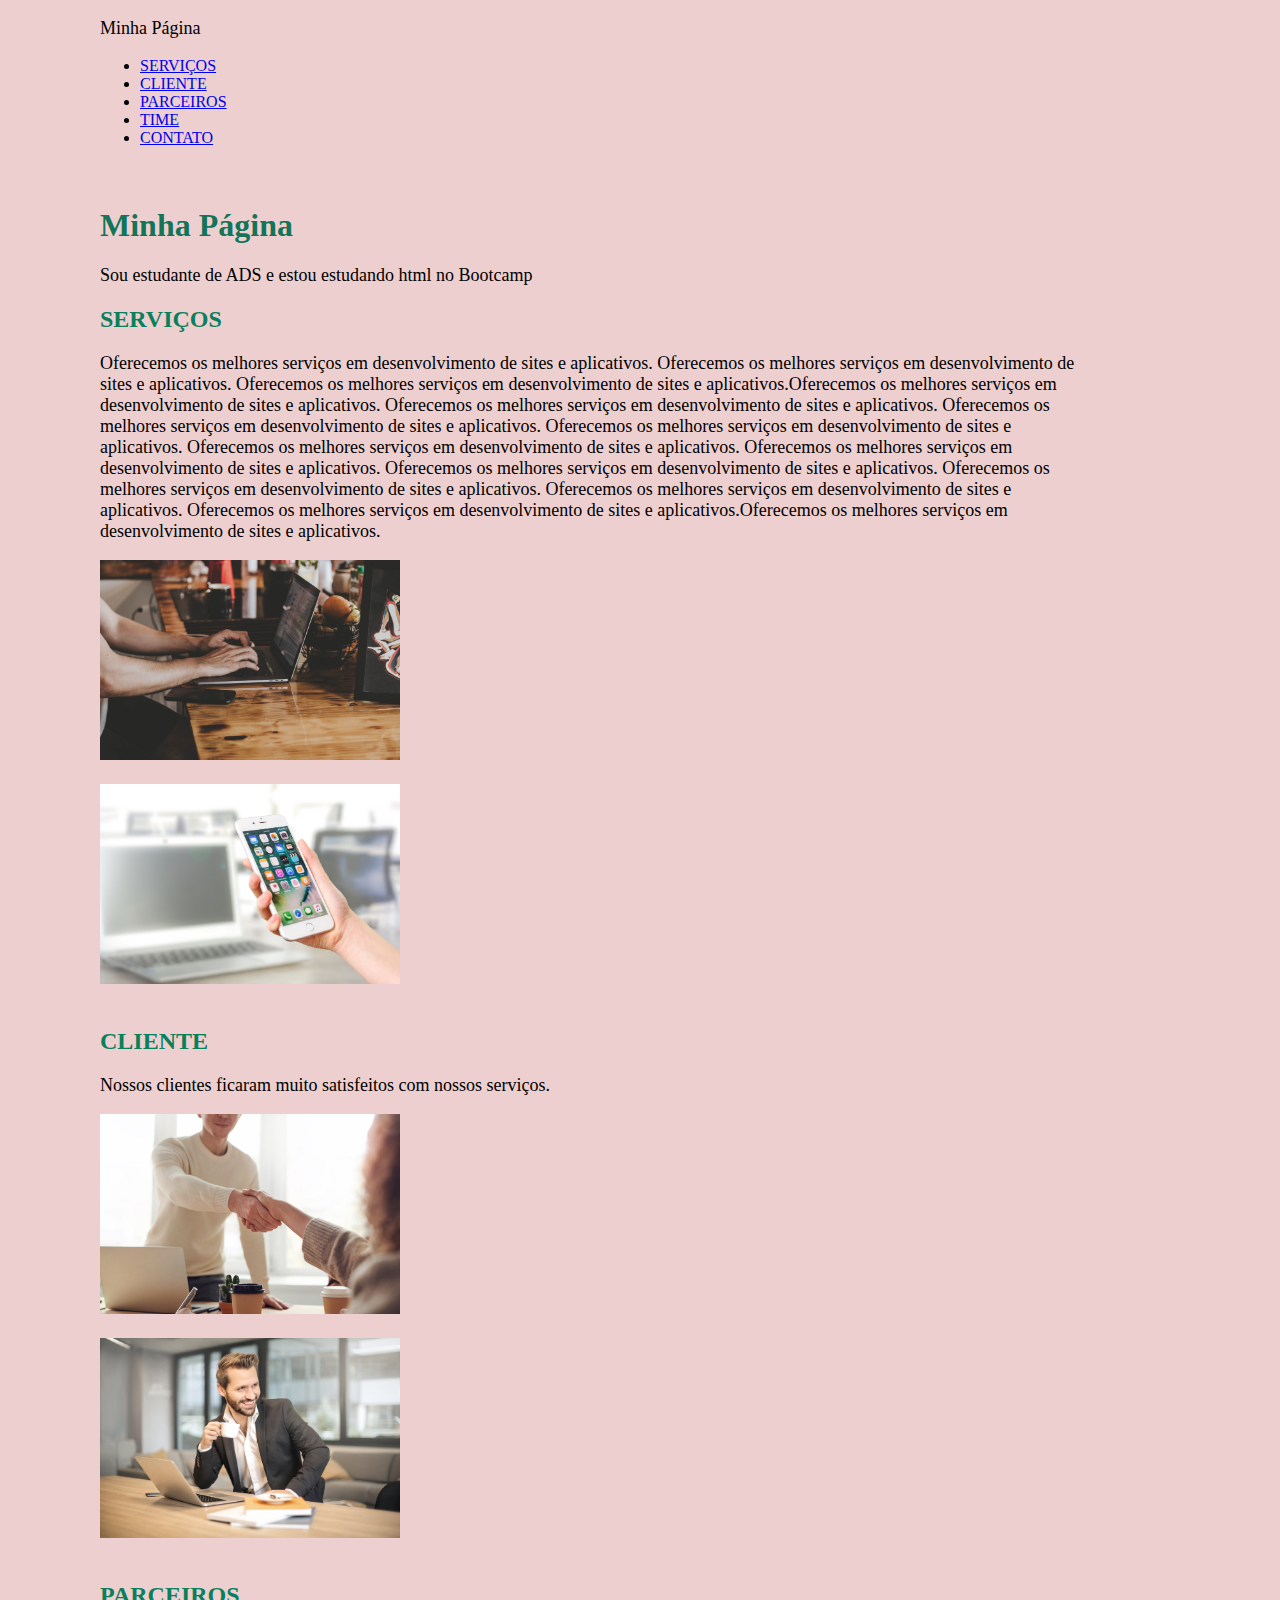
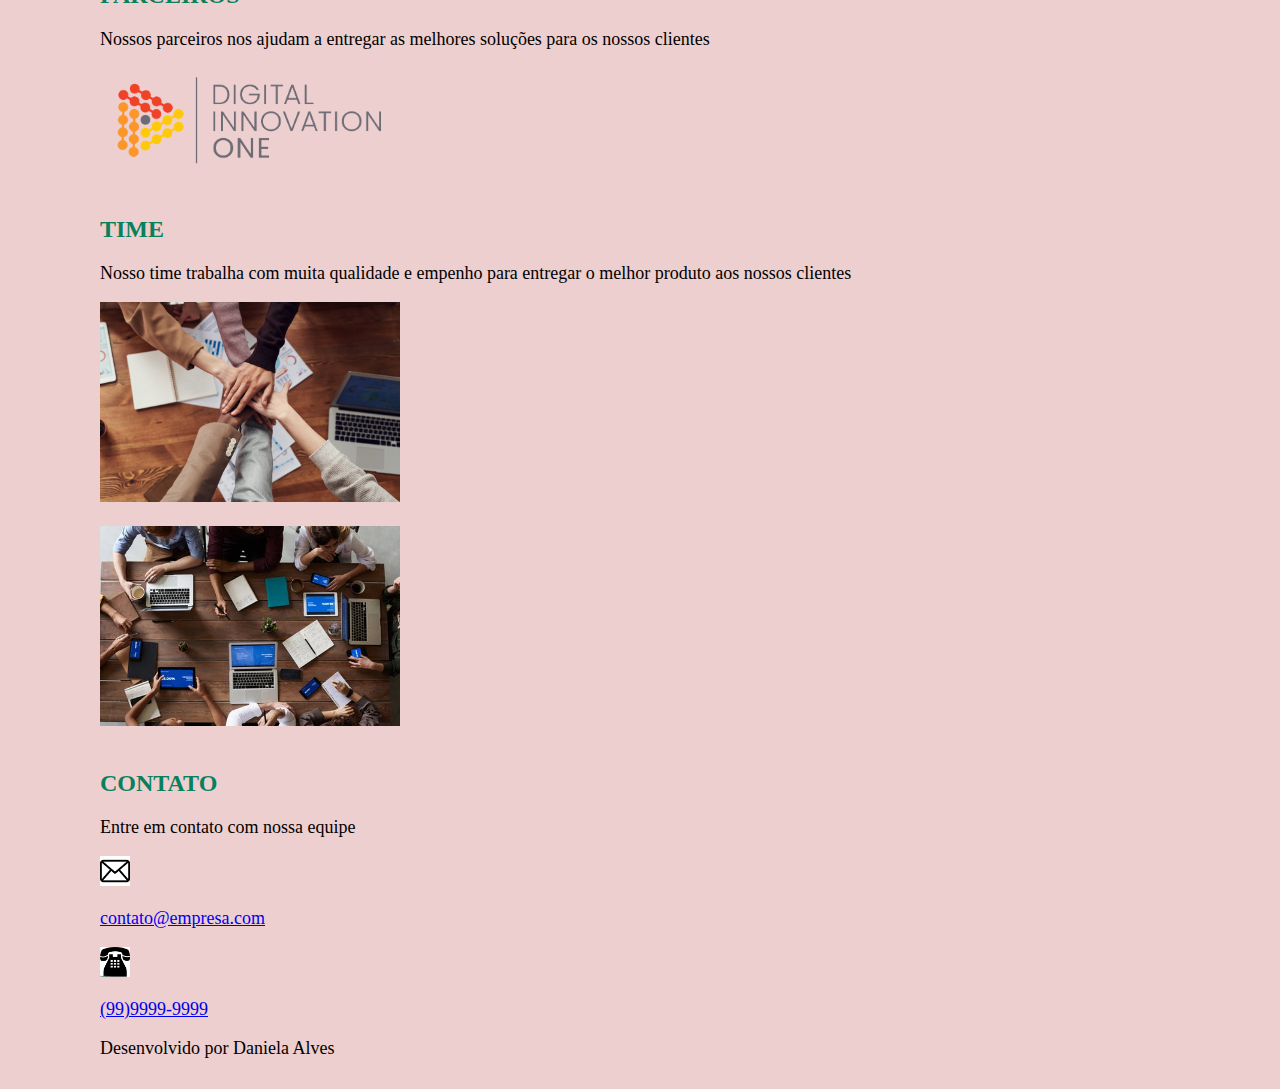
<file: index.html>
<!DOCTYPE html>
<html lang-"pt-br">
    <head>
        <meta charset = "utf-8">
        <title>"Minha Página"</title>
        <link rel="stylesheet" type="text/css" href="css/style.css">
    </head>

    <body>
        <p> Minha Página</p>
        <nav>
            <ul>
                <li>
                    <a href="#servicos">SERVIÇOS</a>
                </li>
                <li>
                    <a href="#cliente">CLIENTE</a>
                </li>
                <li>
                    <a href="#parceiros">PARCEIROS</a>
                </li>
                <li>
                    <a href="#time">TIME</a>
                </li>
                <li>
                    <a href="#contato">CONTATO</a>
                </li>
            </ul>
        </nav>

        <header>
            <h1>Minha Página </h1>
            <p>
                Sou estudante de ADS e estou estudando html no Bootcamp
            </p>
    
            
        </header>

        <section id="servicos">
            <h2>SERVIÇOS</h2>
            <p>
                Oferecemos os melhores serviços em desenvolvimento de
                sites e aplicativos. Oferecemos os melhores serviços em desenvolvimento de
                sites e aplicativos. Oferecemos os melhores serviços em desenvolvimento de
                sites e aplicativos.Oferecemos os melhores serviços em desenvolvimento de
                sites e aplicativos. Oferecemos os melhores serviços em desenvolvimento de
                sites e aplicativos. Oferecemos os melhores serviços em desenvolvimento de
                sites e aplicativos. Oferecemos os melhores serviços em desenvolvimento de
                sites e aplicativos. Oferecemos os melhores serviços em desenvolvimento de
                sites e aplicativos. Oferecemos os melhores serviços em desenvolvimento de
                sites e aplicativos. Oferecemos os melhores serviços em desenvolvimento de
                sites e aplicativos. Oferecemos os melhores serviços em desenvolvimento de
                sites e aplicativos. Oferecemos os melhores serviços em desenvolvimento de
                sites e aplicativos. Oferecemos os melhores serviços em desenvolvimento de
                sites e aplicativos.Oferecemos os melhores serviços em desenvolvimento de
                sites e aplicativos. 
            </p>
            <div>
                <img src="img/site.jpeg"  class="img_padrão">
            </div>

            <div>
                <img src="img/app.jpeg"  class="img_padrão">
            </div>
        </section>
        
        <section id="cliente">
            <h2>CLIENTE</h2>
            <p>
                Nossos clientes ficaram muito satisfeitos com nossos serviços.
            </p>
            <div>
                <img src="img/cliente1.jpeg" class="img_padrão">
            </div>

            <div>
                <img src="img/cliente2.jpeg" class="img_padrão">
            </div>

        </section>

        <section id="parceiros">
           <h2>PARCEIROS</h2>
           <p>
               Nossos parceiros nos ajudam a entregar as melhores soluções
                para os nossos clientes
           </p>
           <div>
               <a href="https://digitalinnovation.one/" target="_blank">
               <img src="img/diomelhor.png" class="img_padrão"></a>
           </div>

           
        
        </section>

        <section id="time">
            <h2>TIME</h2>
            <p>Nosso time trabalha com muita qualidade e empenho
                para entregar o melhor produto aos nossos clientes
            </p>
            <div>
                <img src="img/team1.jpeg" class="img_padrão">
            </div>

            <div>
                <img src="img/team2.jpeg" class="img_padrão">
            </div>
        </section>

        <section id="contato">
            <h2>CONTATO</h2>
            <p>
                Entre em contato com nossa equipe
            </p>
            
            <div>
                <img src="img/email.png" class="logo">
                <p>
                    <a href="mailto:contato@empresa.com">contato@empresa.com</a>
                </p>
            </div>
            
            <div>
                <img src="img/fone.png" class="logo">
                <p>
                    <a href="9999999999">(99)9999-9999</a>
                </p>
            </div>

        </section>
        
    

        <footer>
            <p>Desenvolvido por Daniela Alves</p>
        </footer>
    
    </body>

    

   
</html>
</file>
<file: css/style.css>
body{
    background: rgba(231, 190, 190, 0.733);
    margin-left: 100px;
    margin-right:200px;
}

header{ 
    margin-top: 60px;
}

h1{
    color: rgba(12, 114, 85, 0.993);
    font-family: Georgia;
}

h2{
    color: rgb(9, 128, 92);
    font-family: Georgia;
}

p{
    font-size: 18px;
}

footer{
    margin-bottom: 30px;
}

.img_padrão{
    margin-bottom: 20px;
    width: 300px;
}

.logo{
    width: 30px;
}
</file>
